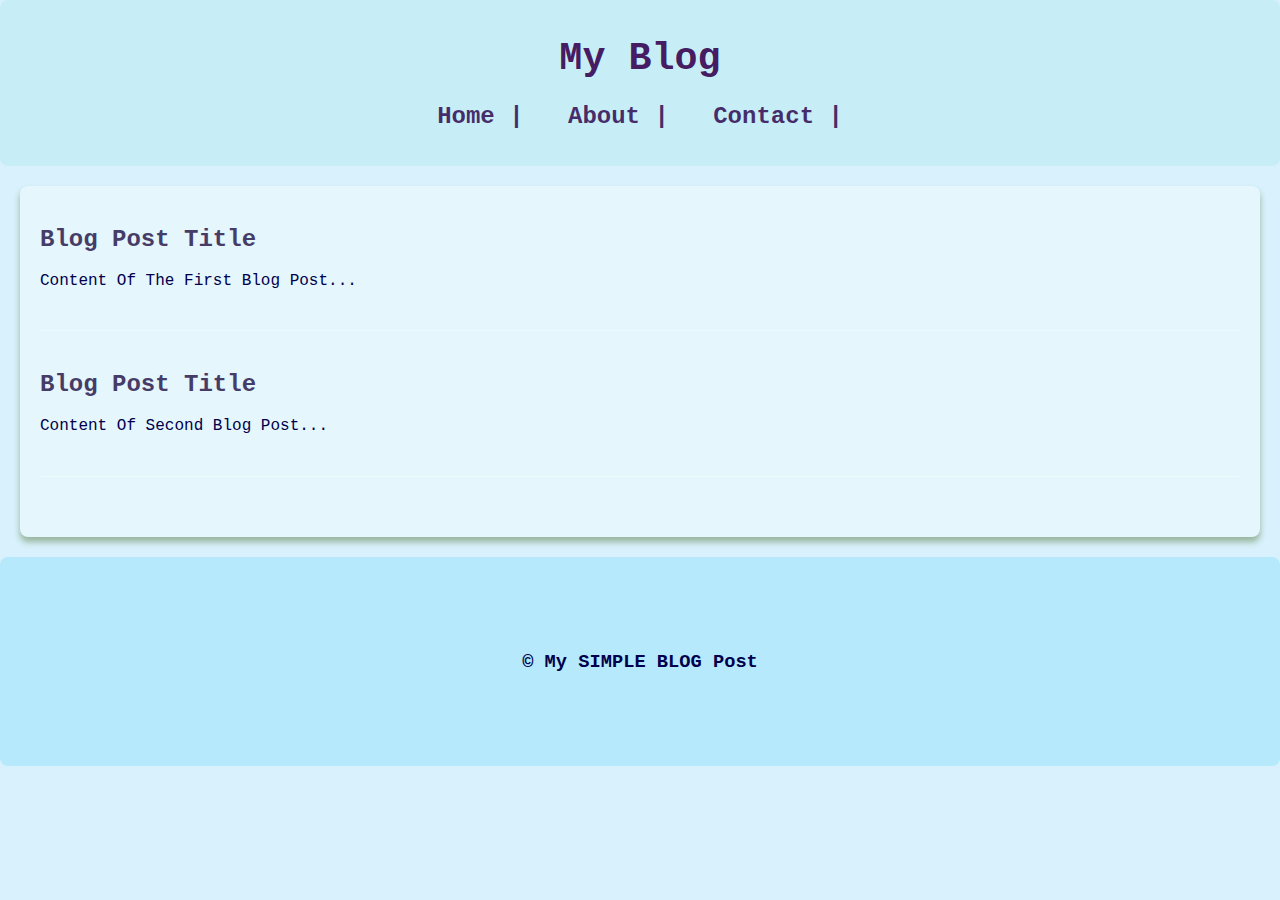
<file: blog layout.html>
<!DOCTYPE html>
<html lang="en">
<head>
    <meta charset="UTF-8">
    <meta name="viewport" content="width=device-width, initial-scale=1.0">
    <title>MY SIMPLE BLOG</title>
    <link rel="Stylesheet" type="text/css" href="style1.css">
</head>
<body>
    <header>
        <h1><big>My Blog</big></h1>
        <!--section of page links to other page-->
        <nav>
            <ul>
                <h2>
                <li>
                    <a href="#">Home  |</a>
                </li>
                <li>
                     <a href="#">About  |</a>
                </li>
                <li>
                    <a href="#">Contact   |</a>
                </li>   
                </h2>
            </ul>
        </nav>
    </header>
    <main>
        <article>
            <h2>Blog Post Title</h2>
            <p>Content Of The First Blog Post...</p>
        </article>
        <article>
            <h2>Blog Post Title</h2>
            <p>Content Of Second Blog Post...</p>
        </article>
    </main>
    <footer>
        <h3>
        <p>© My SIMPLE BLOG Post</p>
        
        </h3>
    </footer>
</body>
</html>
</file>
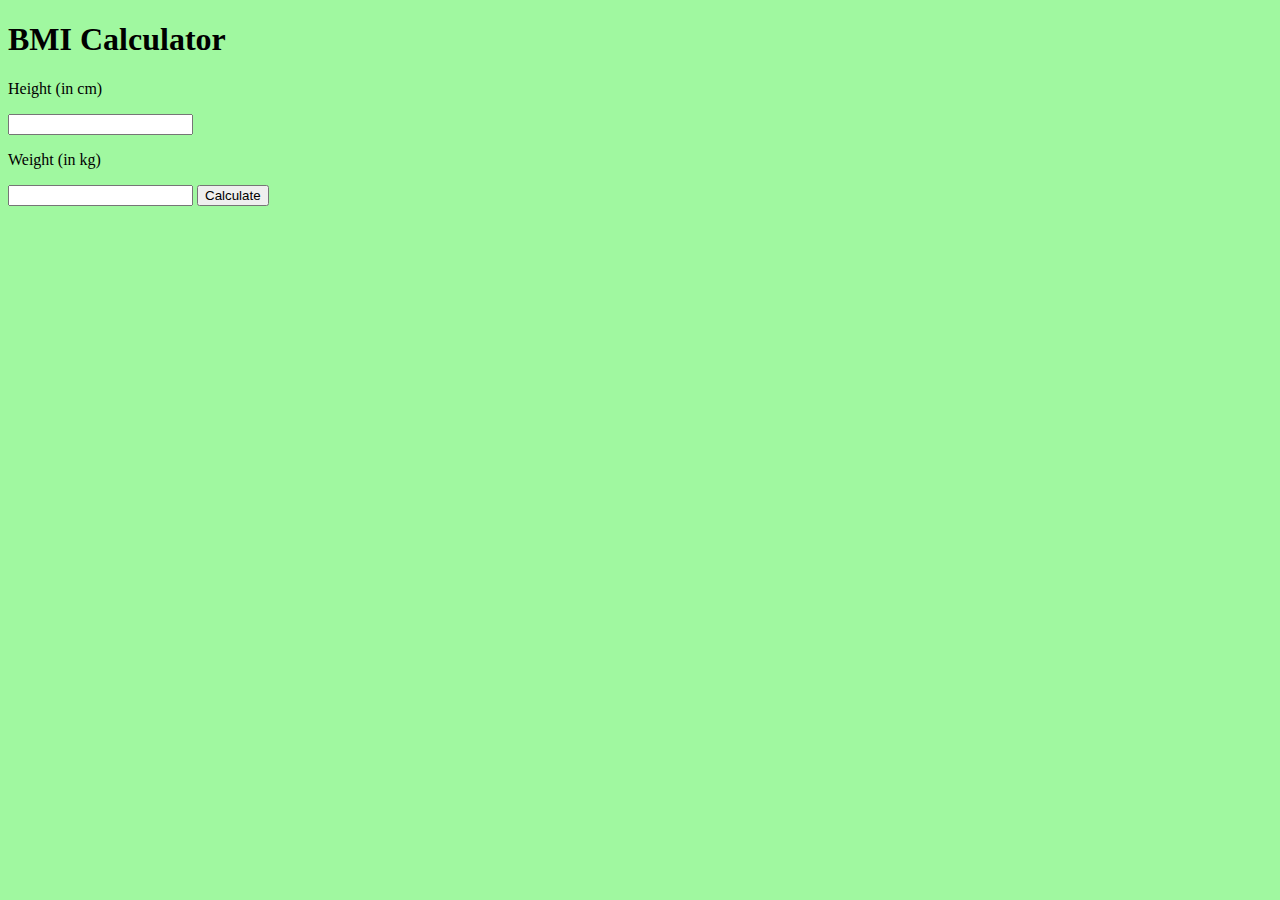
<file: bmi.html>
<!-- index.html file -->
<!DOCTYPE html>
<html lang="en">
	<head>
		<meta charset="UTF-8" />
		<meta name="viewport"
			content="width=device-width, initial-scale=1.0" />
		<title>BMI Calculator</title>
	</head>
	<body style="background-color: #a0f8a0">
		<div class="container">
			<h1>BMI Calculator</h1>

			<!-- Option for providing height 
			and weight to the user-->
			<p>Height (in cm)</p>

			<input type="text" id="height" />

			<p>Weight (in kg)</p>

			<input type="text" id="weight" />

			<button id="btn">Calculate</button>

			<div id="result"></div>
		</div>
        <script src="bmi.js"></script>
	</body>
</html>
</file>
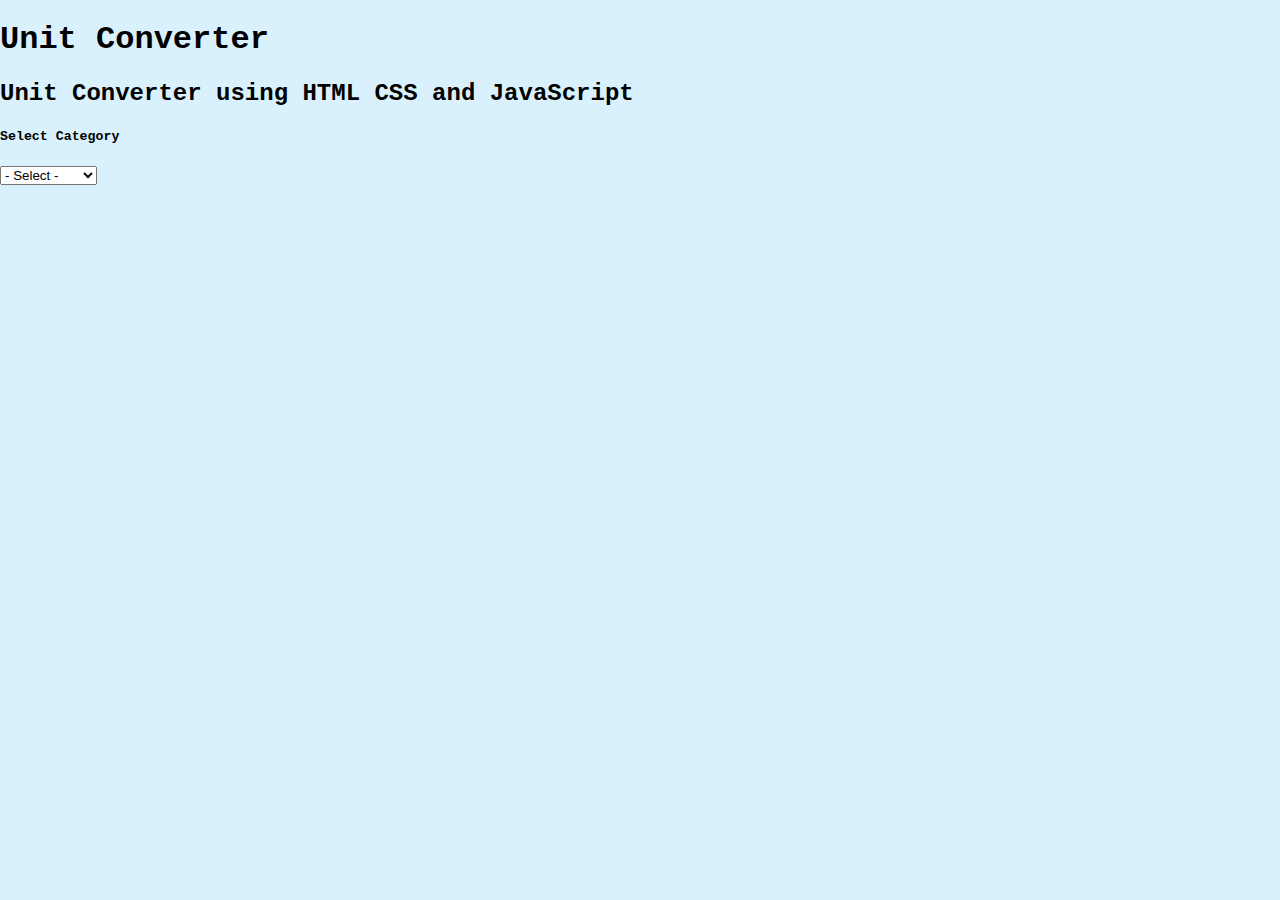
<file: converter.html>
<!DOCTYPE html> 
<html lang="en"> 

<head> 
	<meta charset="UTF-8"> 
	<meta name="viewport"
		content="width=device-width, 
				initial-scale=1.0"> 
	<title>Converter</title> 
	<link rel="stylesheet" href="style1.css"> 
</head> 

<body> 
	<div class="main"> 
		<h1 class="title">Unit Converter</h1> 
		<h2>Unit Converter using 
			HTML CSS and JavaScript 
		</h2> 
		<h5 class="subtitle">Select Category</h5> 
		<select id="conversionCategory"
				class="select-category"> 
			<option value=""> 
				- Select - 
			</option> 
			<option value="temperature"> 
				Temperature 
			</option> 
			<option value="area"> 
				Area 
			</option> 
			<option value="weight"> 
				Weight 
			</option> 
			<option value="length"> 
				Length 
			</option> 
			<option value="time"> 
				Time 
			</option> 
		</select> 
		<div class="container"> 
			<div class="conversion"
				id="temperature"> 
				<h2 class="category-title"> 
					Temperature 
				</h2> 
				<input type="number"
					id="temperatureInput"
					class="input"
					placeholder="Enter value"> 
				<select id="fromTemperatureUnit"
						class="unit-select"> 
					<option value="celsius"> 
						Celsius 
					</option> 
					<option value="kelvin"> 
						Kelvin 
					</option> 
					<option value="fahrenheit"> 
						Fahrenheit 
					</option> 
				</select> 
				<span class="arrow"></span> 
				<select id="toTemperatureUnit"
						class="unit-select"> 
					<option value="celsius"> 
						Celsius 
					</option> 
					<option value="kelvin"> 
						Kelvin 
					</option> 
					<option value="fahrenheit"> 
						Fahrenheit 
					</option> 
				</select> 
				<button id="temperatureConvertBtn"
						class="convert-button"> 
					Convert 
				</button> 
				<div class="result"> 
					<p id="temperatureResult"> 
						Result will be 
						displayed here 
					</p> 
				</div> 
			</div> 
			<div class="conversion"
				id="area"> 
				<h2 class="category-title"> 
					Area 
				</h2> 
				<input type="number"
					id="areaInput"
					class="input"
					placeholder="Enter value"> 
				<select id="fromAreaUnit"
						class="unit-select"> 
					<option value="sqMeter"> 
						Square Meter 
					</option> 
					<option value="sqKilometer"> 
						Square Kilometer 
					</option> 
<!-- Add more area units here -->
				</select> 
				<span class="arrow"></span> 
				<select id="toAreaUnit"
						class="unit-select"> 
					<option value="sqMeter"> 
						Square Meter 
					</option> 
					<option value="sqKilometer"> 
						Square Kilometer 
					</option> 
				</select> 
				<button id="areaConvertBtn"
						class="convert-button"> 
					Convert 
				</button> 
				<div class="result"> 
					<p id="areaResult"> 
						Result will be 
						displayed here 
				</p> 
				</div> 
			</div> 
			<div class="conversion" id="weight"> 
				<h2 class="category-title"> 
					Weight 
				</h2> 
				<input type="number"
					id="weightInput"
					class="input"
					placeholder="Enter value"> 
				<select id="fromWeightUnit"
						class="unit-select"> 
					<option value="gram"> 
						Gram 
					</option> 
					<option value="kilogram"> 
						Kilogram 
					</option> 
				</select> 
				<span class="arrow"></span> 
				<select id="toWeightUnit"
						class="unit-select"> 
					<option value="gram"> 
						Gram 
					</option> 
					<option value="kilogram"> 
						Kilogram 
					</option> 
				</select> 
				<button id="weightConvertBtn"
						class="convert-button"> 
					Convert 
				</button> 
				<div class="result"> 
					<p id="weightResult"> 
						Result will be 
						displayed here 
					</p> 
				</div> 
			</div> 
			<div class="conversion" id="length"> 
				<h2 class="category-title"> 
					Length 
				</h2> 
				<input type="number"
					id="lengthInput"
					class="input"
					placeholder="Enter value"> 
				<select id="fromLengthUnit"
						class="unit-select"> 
					<option value="meter"> 
						Meter 
					</option> 
					<option value="kilometer"> 
						Kilometer 
					</option> 
				</select> 
				<span class="arrow"></span> 
				<select id="toLengthUnit"
						class="unit-select"> 
					<option value="meter"> 
						Meter 
					</option> 
					<option value="kilometer"> 
						Kilometer 
					</option> 
				</select> 
				<button id="lengthConvertBtn"
						class="convert-button"> 
					Convert 
				</button> 
				<div class="result"> 
					<p id="lengthResult"> 
						Result will be 
						displayed here 
				</p> 
				</div> 
			</div> 
			<div class="conversion" id="time"> 
				<h2 class="category-title"> 
					Time 
				</h2> 
				<input type="number"
					id="timeInput"
					class="input"
					placeholder="Enter value"> 
				<select id="fromTimeUnit"
						class="unit-select"> 
					<option value="second"> 
						Second 
					</option> 
					<option value="minute"> 
						Minute 
					</option> 
				</select> 
				<span class="arrow"></span> 
				<select id="toTimeUnit"
						class="unit-select"> 
					<option value="second"> 
						Second 
					</option> 
					<option value="minute"> 
						Minute 
					</option> 
				</select> 
				<button id="timeConvertBtn"
						class="convert-button"> 
					Convert 
				</button> 
				<div class="result"> 
					<p id="timeResult"> 
						Result will be 
						displayed here 
				</p> 
				</div> 
			</div> 
		</div> 
	</div> 
	<script src="converter.js"></script> 
</body> 

</html>
</file>
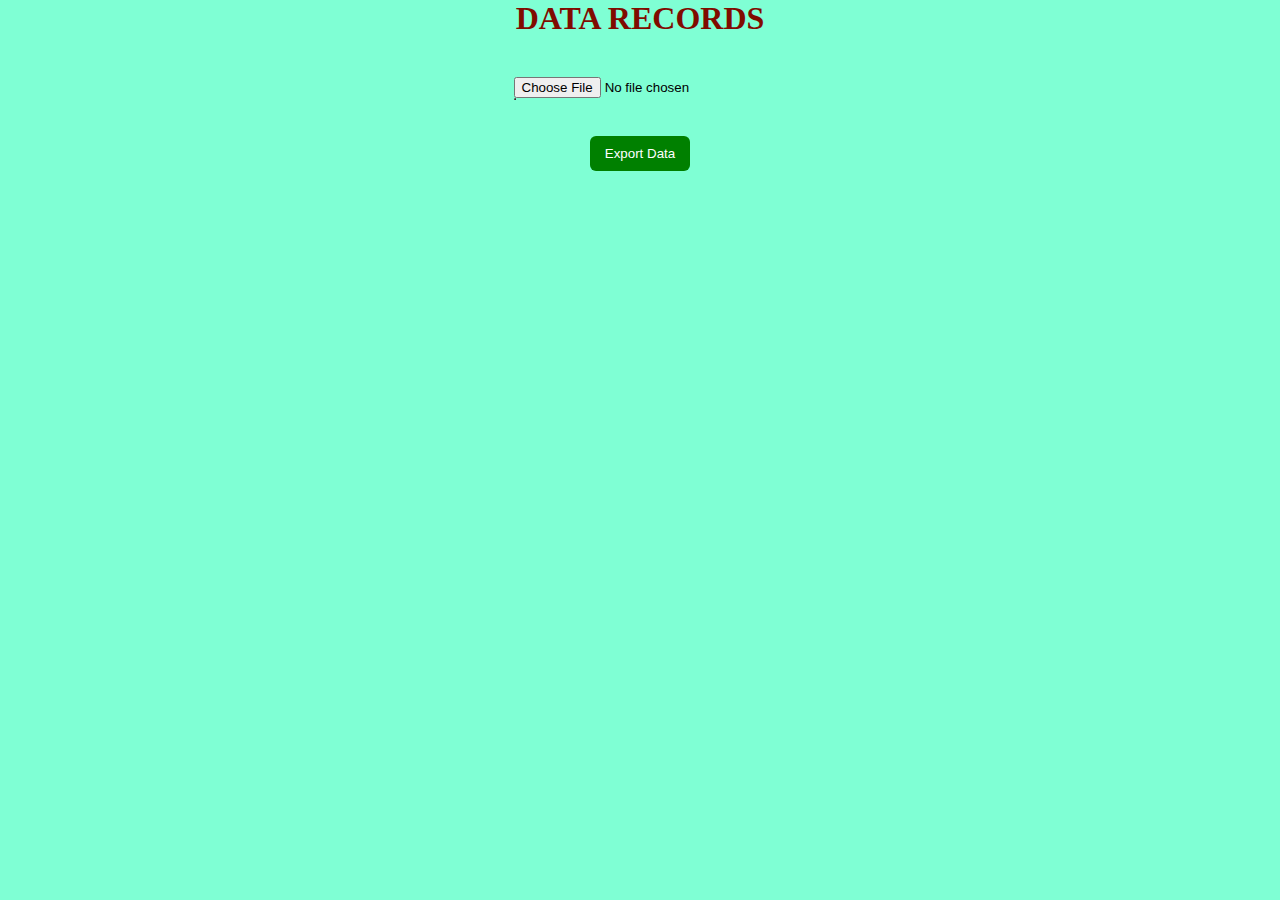
<file: data.html>
<!--Index.html-->
<!DOCTYPE html> 
<html lang="en"> 

<head> 
	<meta charset="UTF-8"> 
	<meta name="viewport"
		content="width=device-width, 
				initial-scale=1.0"> 
	<title>CSV Viewer</title> 
	<link rel="stylesheet" href="data.css"> 
</head> 

<body> 
	<div class="main"> 
		<h1>DATA RECORDS</h1> 
		<input type="file" id="csv"> 
		<table id="table" border="1"></table> 
		<br><br> 
		<button id="btn">Export Data</button> 
	</div> 
	<script src="data.js"></script> 
</body> 

</html>
</file>
<file: style1.css>
body{
    font-family:'Courier New', Courier, monospace;
    margin: 0;
    padding: 0;
    background-color: #d8f1fc;
}
header{
    background-color: #c7eef7;
    color: #34004de5;
    text-align: center;
    padding: 1em 0;
    border-radius: 8px
}
header nav ul {
    list-style:circle;
    padding: 0;
}
header nav ul li{
    display: inline;
    margin: 0 15px;
}
header nav ul li a {
    color: #29004ad1;
    text-decoration:dotted;
    font-weight: bold;
}
main{
    margin: 20px;
    background-color: #e5f6fd;
    padding: 20px;
    border-radius: 8px;
    box-shadow: 0 5px 6px #97b59d;
}
article{
    margin-bottom: 40px;
    padding-bottom: 20px;
    border-bottom: 1px solid #EAFDFC;
}
article h2{
    color: #453C67;
    margin-bottom: 10px;
}
article p{
    color: #00004c;
    line-height: 1.6;
}
footer{
    background-color: #b6e9fb;
    color: #00004c;
    text-align: center;
    padding: 75px;
    border-radius: 8px
}
</file>
<file: data.css>
/* Style.css */
* { 
    background-color: aquamarine;
	margin: 0; 
	padding: 0; 
} 
.main { 
	width: max-content; 
	margin: auto; 
} 
.main h1 { 
	color: rgb(128, 11, 0); 
	text-align: center; 
} 
.main input { 
	margin-top: 40px; 
} 
.main button { 
	width: max-content; 
	margin: auto; 
	display: block; 
	padding: 10px; 
	padding-left: 15px; 
	padding-right: 15px; 
	background-color: green; 
	border: none; 
	border-radius: 6px; 
	color: white; 
} 
.main button:hover { 
	background-color: rgb(208, 2, 119); 
	cursor: pointer; 
} 
.main button:active { 
	transform: translate(0, 2px); 
}
</file>
